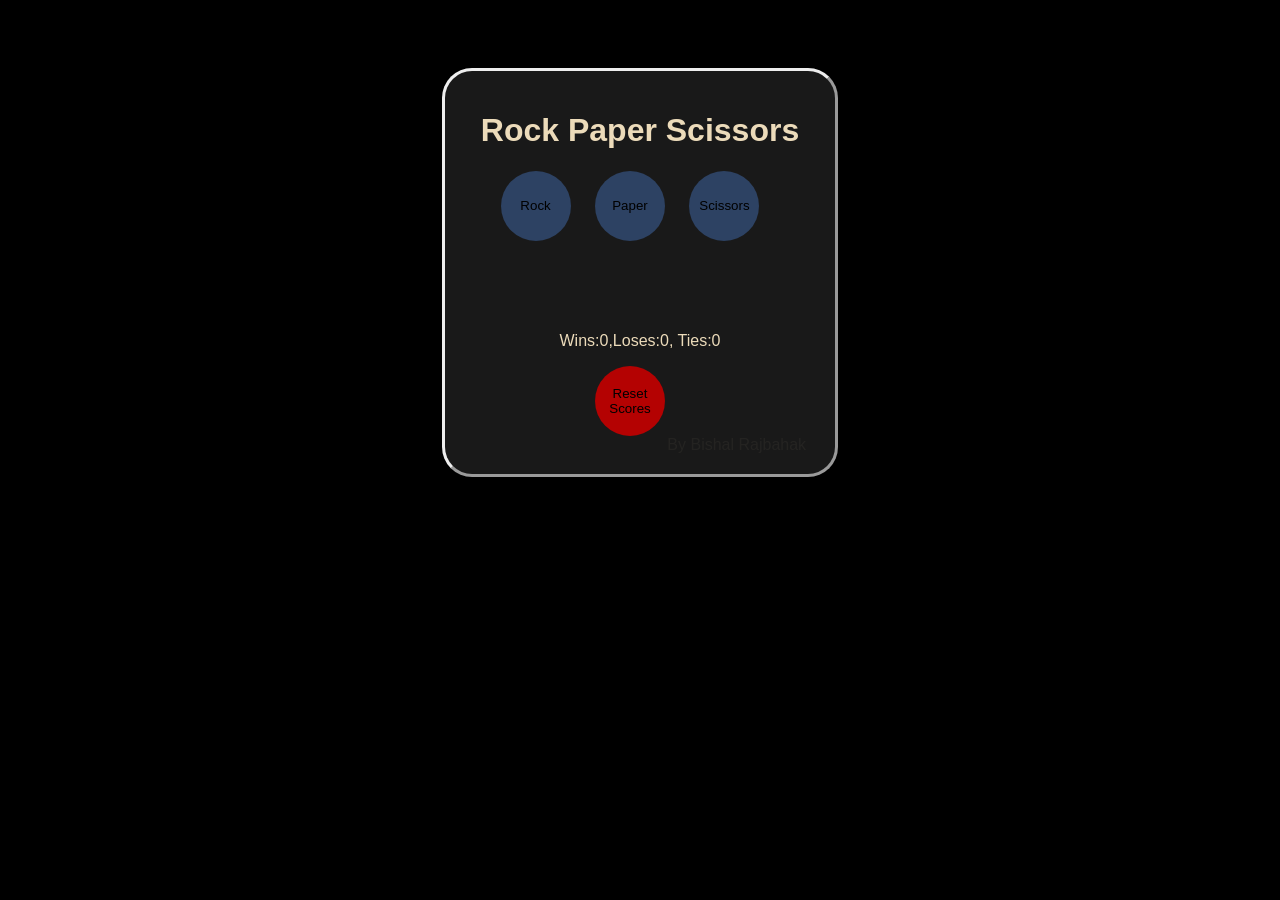
<file: index.html>
<!DOCTYPE html>
<html lang="en">

<head>
    <meta charset="UTF-8">
    <meta name="viewport" content="width=device-width, initial-scale=1.0">
    <title>Rock Paper Scissor</title>
   <link rel="stylesheet" href="style.css">
</head>

<body>
    <div class="game">
        <h1>Rock Paper Scissors</h1>
        <div class="buttons">
            <button class="rock-btn" onclick="playGame('Rock')">Rock</button>
            <button class="paper-btn" onclick="playGame('Paper')">Paper</button>
            <button class="scissors-btn" onclick="playGame('Scissors')">Scissors</button>
        </div>
        <p class="js-moves"></p>
        <h1 class="js-result"></h1>
        <p class="js-score"></p>

        <button class="reset-btn" onclick="
    score.wins = 0;
    score.losses = 0 ;
    score.Ties = 0;
    localStorage.removeItem('score')
    updateScoreElement()
    ">Reset Scores</button>
        <div class="by">By Bishal Rajbahak &nbsp;</div>
    </div>
    <script src="js.js">



    </script>
</body>

</html>
</file>
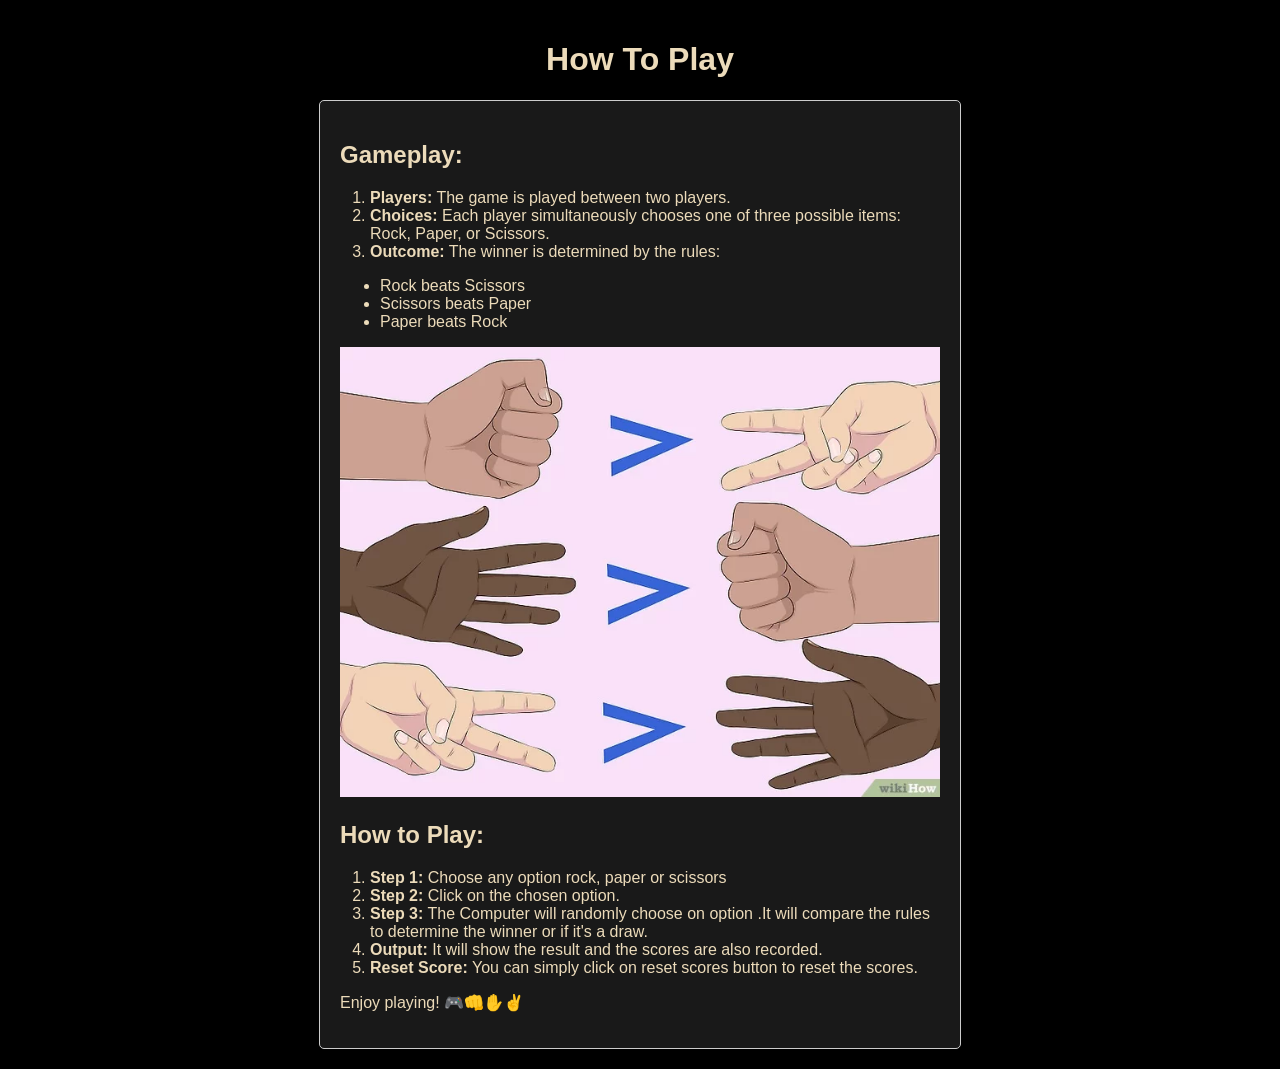
<file: readme.html>
<!DOCTYPE html>
<html lang="en">

<head>
    <meta charset="UTF-8">
    <meta name="viewport" content="width=device-width, initial-scale=1.0">
    <title>How to play</title>
<link rel="stylesheet" href="readmestyle.css">
</head>

<body>
    <h1>How To Play</h1>
    <div class="instructions">

        <h2>Gameplay:</h2>
        <ol>
            <li><strong>Players:</strong> The game is played between two players.</li>
            <li><strong>Choices:</strong> Each player simultaneously chooses one of three possible items: Rock, Paper,
                or Scissors.</li>
            <li><strong>Outcome:</strong> The winner is determined by the rules:</li>

        </ol>
        <ul>
            <li>Rock beats Scissors</li>
            <li>Scissors beats Paper</li>
            <li>Paper beats Rock</li>
        </ul>
        <img src="images/decision.jpeg" class="decision-image">
        <h2>How to Play:</h2>
        <ol>
            <li><strong>Step 1:</strong> Choose any option rock, paper or scissors</li>
            <li><strong>Step 2:</strong> Click on the chosen option. </li>
            <li><strong>Step 3:</strong> The Computer will randomly choose on option .It will compare the rules to
                determine the winner or if it's a draw.</li>
            <li><strong>Output:</strong> It will show the result and the scores are also recorded. </li>
            <li><strong>Reset Score:</strong> You can simply click on reset scores button to reset the scores.</li>
        </ol>


        <p>Enjoy playing! 🎮👊✋✌️</p>
    </div>
</body>

</html>
</file>
<file: style.css>
body {
    padding-top: 60px;
    background-color: black;
    color: #ECDBBA;
    font-family: Arial, Helvetica, sans-serif;
}

.game {

    background-color: #191919;
    padding: 20px;
    width: 350px;
    display: flex;
    flex-direction: column;
    margin: auto;
    align-items: center;
    border-style: outset;
    border-radius: 30px;
    transition-duration: 1.5s;
}

.game:hover {
    transform: scale(1.2);
    border-color: rgba(1, 243, 1, 0.318);
    transition-duration: 1.5s;


}

button {
    background-color: #2D4263;
    height: 70px;
    width: 70px;
    border-radius: 35px;
    cursor: pointer;
    border: 0px;
    margin-right: 20px;


}

/* hover properties for buttons*/
.rock-btn:hover {
    color: transparent;
    background-image: url(images/rockh.png);
    background-size: contain;
}

.paper-btn:hover {
    color: transparent;
    background-image: url(images/paperh.png);
    background-size: contain;
}

.scissors-btn:hover {
    color: transparent;
    background-image: url(images/scissorh.png);
    background-size: contain;
}

.rock-btn:active {
    background-image: url(images/rock.png);
    background-size: cover;
    color: transparent;
    transform: scale(1.5);
    background-position: center;

}

.paper-btn:active {
    background-image: url(images/paper.jpeg);
    background-size: cover;
    color: transparent;
    transform: scale(1.5);

}

.scissors-btn:active {
    background-image: url(images/scissor.jpeg);
    background-size: cover;
    color: transparent;
    transform: scale(1.5);

}

.reset-btn {
    background-color: rgb(180, 2, 2);
}

.reset-btn:active {
    transform: scale(0.9);
}

.by {
    align-self: flex-end;
    opacity: 0.05;
}
</file>
<file: readmestyle.css>
body {
    font-family: Arial, sans-serif;
    margin: 0;
    padding: 20px;
    background-color: black;
    color: #ECDBBA;
}

h1 {
    text-align: center;
}

.instructions {
    max-width: 600px;
    margin: auto;
    padding: 20px;
    border: 1px solid #ccc;
    border-radius: 5px;
    background-color: #191919;
}

ol {
    margin-left: 20px;
    padding-left: 10px;
}

.decision-image {
    width: 100%;
}
</file>
